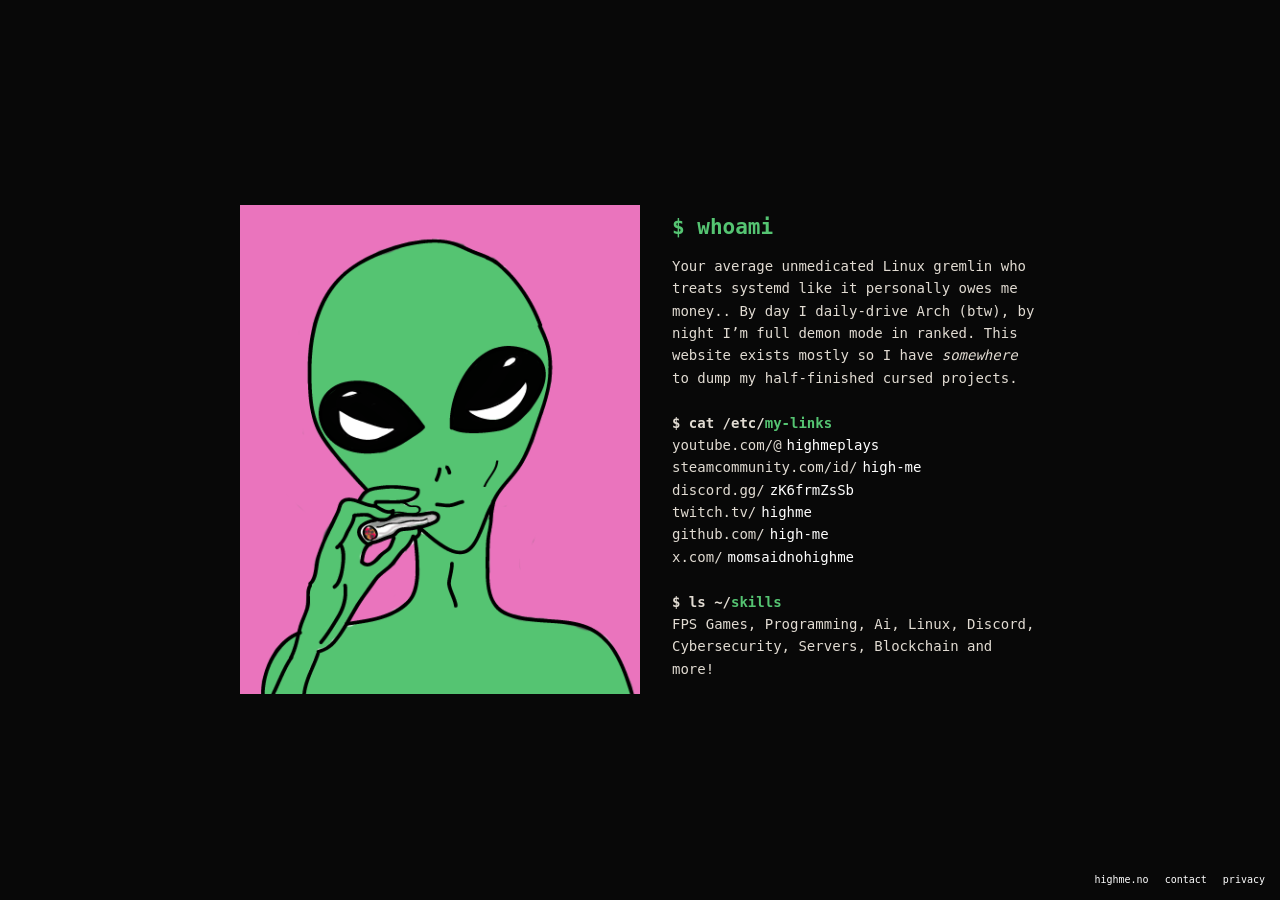
<file: index.html>
<!--
⠀⠀⠀⠀⠀⠀⠀⠀⠀⠀⠀⠀⢀⣀⣀⣀⣀⣀⣀⣀⠀⠀
⠀⠀⠀⠀⠀⠀⠀⠀⠀⠀⠀⢠⣼⡟⢻⣿⣿⣿⣿⣿⣿⡤
⠀⠀⠀⠀⠀⠀⠀⠀⠀⠀⠀⢸⣿⣷⣾⣿⣿⣿⣿⣿⣿⣟
⠀⠀⠀⠀⠀⠀⠀⠀⠀⠀⠀⢸⣿⣿⣿⣿⠟⠛⠛⠛⠛⠋
⢀⡀⠀⠀⠀⠀⠀⠀⠀⠀⢀⣸⣿⣿⣿⡿⠶⠶⠶⠆⠀⠀
⢸⣇⡀⠀⠀⠀⠀⠀⢰⣶⣾⣿⣿⣿⣿⣄⣀⡀⠀⠀⠀⠀
⢸⣿⣇⡀⠀⠀⣀⣶⣾⣿⣿⣿⣿⣿⣿⡟⠛⡇⠀⠀⠀⠀
⢸⣿⣿⣷⣶⣶⣿⣿⣿⣿⣿⣿⣿⣿⣿⡇⠈⠀⠀⠀⠀⠀
⠀⠉⠿⣿⣿⣿⣿⣿⣿⣿⣿⣿⣿⣿⠏⠁⠀⠀⠀⠀⠀⠀
⠀⠀⠀⠈⠿⣿⣿⣿⣿⣿⣿⣿⠿⠇⠀⠀⠀⠀⠀⠀⠀⠀
⠀⠀⠀⠀⠀⠉⣿⣿⠿⠉⠹⢿⠀⠀⠀⠀⠀⠀⠀⠀⠀⠀
⠀⠀⠀⠀⠀⠀⣿⠉⠀⠀⠀⢸⠀⠀⠀⠀⠀⠀⠀⠀⠀⠀
⠀⠀⠀⠀⠀⠀⠉⠁⠀⠀⠀⠈⠉⠁⠀⠀⠀⠀⠀⠀⠀⠀
-->
<!DOCTYPE html>
<html lang="en" >
<head>
	<meta name="google" content="notranslate">
	<meta charset="UTF-8">
	<title>HighMe</title>
	<meta name="viewport" content="width=device-width, initial-scale=1.0, maximum-scale=1.0, user-scalable=no">
	<meta name="author" content="highme.no">
	<meta property="og:title" content="highme.no">
	<meta property="og:url" content="https://highme.no">

	<meta name="title" content="highme.no">
	<meta name="description" content="This website exists mostly so I have somewhere to dump my half-finished cursed projects.">

	<link rel="apple-touch-icon" href="/images/apple-touch-icon.png">
  	<link rel="icon" type="image/png" href="/images/android-chrome-96x96.png">
  	<link rel="shortcut icon" type="image/x-icon" href="/images/favicon.ico">
	
	<link rel="stylesheet" href="./styles.css">
</head>
<body>
	<div id="root"></div>
	<div id="content" style="display: flex; justify-content: center; align-items: center; width: 100%; min-height: 100vh;">
		<div style="display: flex; align-items: center; gap: 2rem; padding: 2rem; max-width: 800px;">
			<img src="./images/mehe.png" alt="highme.no">
			<div style="text-align: left; color: #e1dbd2;">
				<h2 style="margin-bottom: 1rem; color: #55c472;">$ <whoami data-value="highme">whoami</whoami></h2>
				<p style="line-height: 1.6; font-size: 14px; margin: 0;">Your average unmedicated Linux gremlin who treats systemd like it personally owes me money.. By day I daily-drive Arch (btw), by night I’m full demon mode in ranked. This website exists mostly so I have <i>somewhere</i> to dump my half-finished cursed projects.<br><br>

					<b>$ cat /etc/<span style="color: #55c472;">my-links</span></b><br>
					youtube.com/@<a href="https://highme.no/youtube">highmeplays</a><br> 
					steamcommunity.com/id/<a href="https://highme.no/steam">high-me</a><br>
					discord.gg/<a href="https://highme.no/discord">zK6frmZsSb</a><br> 
					twitch.tv/<a href="https://highme.no/twitch">highme</a><br> 
					github.com/<a href="https://highme.no/github">high-me</a><br>
					x.com/<a href="https://highme.no/x">momsaidnohighme</a><br><br>

					<b>$ ls ~/<span style="color: #55c472;">skills</span></b><br>
					FPS Games, Programming, Ai, Linux, Discord, Cybersecurity, Servers, Blockchain and more!<br><br></p>
			</div>
		</div>
	</div>
	<div id="footer"><a href="https://highme.no">highme.no</a> <a href="https://highme.no/contact">contact</a> <a href="https://highme.no/privacy">privacy</a></div>

	<script src="./scripts.js"></script>
</body>
</html>
</file>
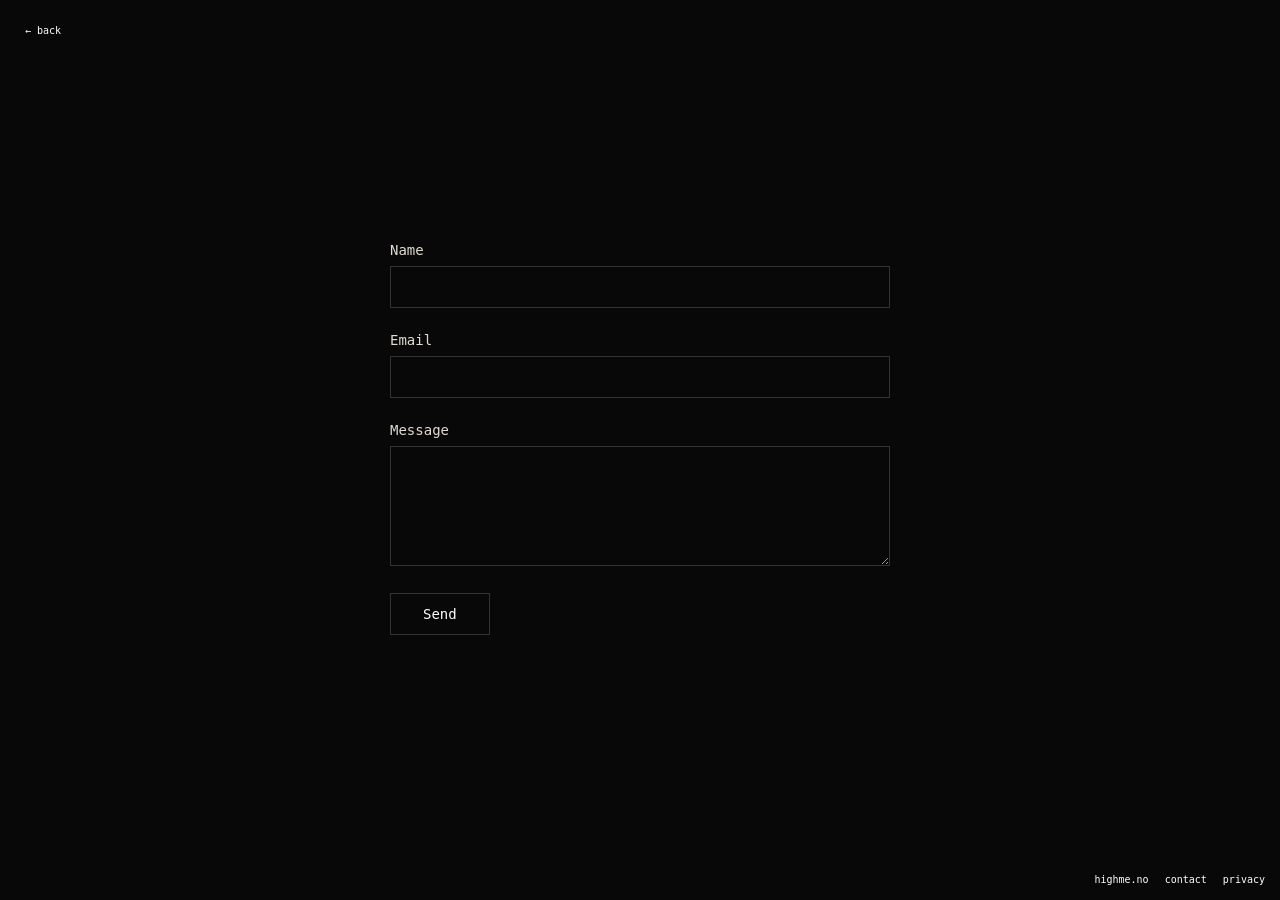
<file: contact/index.html>
<!DOCTYPE html>
<html lang="en" >
<head>
	<meta name="google" content="notranslate">
	<meta charset="UTF-8">
	<title>HighMe | Contact Me</title>
	<meta name="viewport" content="width=device-width, initial-scale=1.0, maximum-scale=1.0, user-scalable=no">
	<meta name="author" content="highme.no">
	<meta property="og:title" content="highme.no/contact">
	<meta property="og:url" content="https://highme.no/contact">

	<meta name="title" content="highme.no/contact">
	<meta name="description" content="You are more than welcome to drop me a line with your questions. However, I'm often very busy, so a delay in replying is not unusual.">

	<link rel="apple-touch-icon" href="../images/apple-touch-icon.png">
  	<link rel="icon" type="image/png" href="../images/android-chrome-96x96.png">
  	<link rel="shortcut icon" type="image/x-icon" href="../images/favicon.ico">
	
	<link rel="stylesheet" href="../styles.css">
</head>
<body>
	<div id="root"></div>
	<a href="../" class="back-link">← back</a>
	
	<div class="contact-form">
		<form
			action="https://formspree.io/f/meokvkyl"
			method="POST"
			onsubmit="return validateForm()"
		>
			<div class="form-group">
				<label for="name">Name</label>
				<input type="text" id="name" name="name" required>
			</div>
			
			<div class="form-group">
				<label for="email">Email</label>
				<input type="email" id="email" name="email" required>
			</div>
			
			<div class="form-group">
				<label for="message">Message</label>
				<textarea id="message" name="message" required></textarea>
			</div>
			
			<div class="form-group" style="text-align: left;">
				<button type="submit" class="send-button">Send</button>
			</div>
		</form>
	</div>
	
	<script>
		function validateForm() {
			const name = document.getElementById('name').value.trim();
			const email = document.getElementById('email').value.trim();
			const message = document.getElementById('message').value.trim();
			
			// Check if all fields are filled
			if (!name || !email || !message) {
				alert('Please fill in all fields.');
				return false;
			}
			
			// Check if email is valid
			const emailRegex = /^[^\s@]+@[^\s@]+\.[^\s@]+$/;
			if (!emailRegex.test(email)) {
				alert('Please enter a valid email address.');
				return false;
			}
			
			// If all validation passes, allow form submission
			return true;
		}
	</script>
	
	<div id="footer"><a href="https://highme.no">highme.no</a> <a href="https://highme.no/contact">contact</a> <a href="https://highme.no/privacy">privacy</a></div>
</body>
</html>
</file>
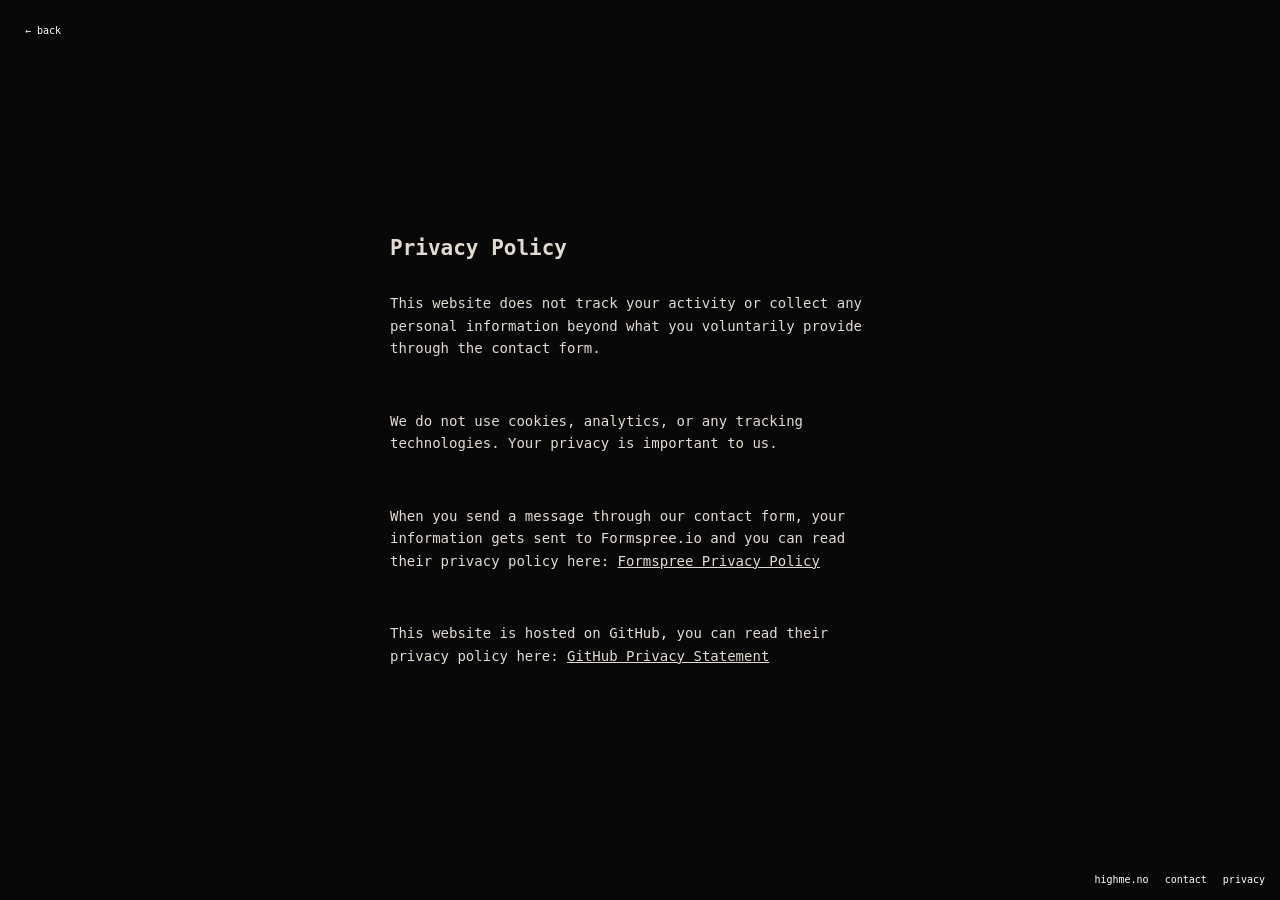
<file: privacy/index.html>
<!DOCTYPE html>
<html lang="en" >
<head>
	<meta name="google" content="notranslate">
	<meta charset="UTF-8">
	<title>HighMe | Privacy Policy</title>
	<meta name="viewport" content="width=device-width, initial-scale=1.0, maximum-scale=1.0, user-scalable=no">
	<meta name="author" content="highme.no">
	<meta property="og:title" content="highme.no/privacy">
	<meta property="og:url" content="https://highme.no/privacy">

	<meta name="title" content="highme.no/privacy">
	<meta name="description" content="Privacy Policy.">

	<link rel="apple-touch-icon" href="../images/apple-touch-icon.png">
  	<link rel="icon" type="image/png" href="../images/android-chrome-96x96.png">
  	<link rel="shortcut icon" type="image/x-icon" href="../images/favicon.ico">
	
	<link rel="stylesheet" href="../styles.css">
</head>
<body>
	<div id="root"></div>
	<a href="../" class="back-link">← back</a>
	
	<div class="contact-form">
		<h2 style="text-align: left; margin-bottom: 2rem; color: #e1dbd2;">Privacy Policy</h2>
		<div style="color: #e1dbd2; line-height: 1.6; font-size: 14px;">
			<p>This website does not track your activity or collect any personal information beyond what you voluntarily provide through the contact form.</p>
			<br>
			<p>We do not use cookies, analytics, or any tracking technologies. Your privacy is important to us.</p>
			<br>
			<p>When you send a message through our contact form, your information gets sent to Formspree.io and you can read their privacy policy here: <a href="https://formspree.io/legal/privacy-policy/" style="color: #e1dbd2; text-decoration: underline;">Formspree Privacy Policy</a></p>
			<br>
			<p>This website is hosted on GitHub, you can read their privacy policy here: <a href="https://docs.github.com/en/site-policy/privacy-policies/github-general-privacy-statement" style="color: #e1dbd2; text-decoration: underline;">GitHub Privacy Statement</a></p>
		</div>
	</div>
	
	<div id="footer"><a href="https://highme.no">highme.no</a> <a href="https://highme.no/contact">contact</a> <a href="https://highme.no/privacy">privacy</a></div>
</body>
</html>
</file>
<file: styles.css>
:root body {
    background: #080808;
    margin: 0;
    width: 100%;
    min-height: 100vh;
    display: flex;
    justify-content: center;
    align-items: center;
    position: relative;
    overflow-x: hidden;
    overflow-y: auto;
    font-family: Monospace, Arial, Helvetica, sans-serif;
    color: #FFF;
}

:root h1 {
    font-family: monospace;
    font-size: clamp(3rem, 10vw, 100rem);
    color: #e1dbd2;
    padding: 0rem clamp(1rem, 2vw, 3rem);
    border-radius: clamp(0.4rem, 0.75vw, 1rem);
}

:root h1:hover {
    color: #e1dbd2;
}

:root body {
    font-family: monospace;
    font-size: 14px;
    color: #e1dbd2;
} 

:root body #content a {
    color: #FFFFFF;
    text-decoration: none;
    padding: 5px;
    box-shadow: inset 0 0 0 0 white;
    transition: color .3s ease-in-out, box-shadow .3s ease-in-out;
}

:root body #content a:hover {
    text-decoration: none;
    box-shadow: inset 300px 0 0 0 white;
    color: #0A0A0A;
}

:root body #logo {
    display: grid;
    place-items: center;
    position: absolute;
    top: 50%;
    left: 50%;
    transform: translate(-50%, -50%);
    z-index: 10;
}

:root body #footer {
    position: fixed;
    bottom: 0;
    right: 0;
    padding: 10px;
    margin-bottom: 5px;
    z-index: 10;
    font-size: 10px;
    background: #080808;
}

:root body #footer a {
    color: #FFFFFF;
    text-decoration: none;
    padding: 5px;
    box-shadow: inset 0 0 0 0 white;
    transition: color .3s ease-in-out, box-shadow .3s ease-in-out;
}

:root body #footer a:hover {
    text-decoration: none;
    box-shadow: inset 300px 0 0 0 white;
    color: #0A0A0A;
}

/* Contact Form Styles */
.contact-form {
    background: #080808;
    padding: 2rem;    
    max-width: 500px;
    width: 90%;
    margin: 0 auto;
}

.form-group {
    margin-bottom: 1.5rem;
}

.form-group label {
    display: block;
    margin-bottom: 0.5rem;
    color: #e1dbd2;
    font-size: 14px;
}

.form-group input,
.form-group textarea {
    width: 100%;
    padding: 0.75rem;
    border: 1px solid #333;
    background: #080808;
    color: #e1dbd2;
    font-family: Monospace, Arial, Helvetica, sans-serif;
    font-size: 14px;
    box-sizing: border-box;
}

.form-group input:focus,
.form-group textarea:focus {
    outline: none;
    border-color: #e1dbd2;
}

.form-group textarea {
    resize: vertical;
    min-height: 120px;
}

.send-button {
    background: #080808;
    color: #FFFFFF;
    border: 1px solid #333;
    padding: 0.75rem 2rem;
    cursor: pointer;
    font-family: Monospace, Arial, Helvetica, sans-serif;
    font-size: 14px;
    transition: all .3s ease-in-out;
    box-shadow: inset 0 0 0 0 white;
}

.send-button:hover {
    box-shadow: inset 300px 0 0 0 white;
    color: #0A0A0A;
}

.back-link {
    position: absolute;
    top: 20px;
    left: 20px;
    color: #FFFFFF;
    text-decoration: none;
    padding: 5px;
    font-size: 10px;
    box-shadow: inset 0 0 0 0 white;
    transition: color .3s ease-in-out, box-shadow .3s ease-in-out;
}

.back-link:hover {
    text-decoration: none;
    box-shadow: inset 300px 0 0 0 white;
    color: #0A0A0A;
}

/* Custom Scrollbar Styles */
::-webkit-scrollbar {
    width: 8px;
}

::-webkit-scrollbar-track {
    background: #080808;
}

::-webkit-scrollbar-thumb {
    background: #e1dbd2;
    border-radius: 4px;
}

::-webkit-scrollbar-thumb:hover {
    background: #ffffff;
}

/* Firefox scrollbar styles */
* {
    scrollbar-width: thin;
    scrollbar-color: #e1dbd2 #080808;
}

/* Mobile optimization - hide image on small screens */
@media (max-width: 768px) {
    #content {
        align-items: flex-start !important;
        padding-top: 2rem !important;
        padding-bottom: 4rem !important;
    }
    
    #content > div {
        flex-direction: column !important;
        text-align: center !important;
        padding: 1rem !important;
        gap: 1.5rem !important;
        align-items: center !important;
    }
    
    #content img {
        width: 80% !important;
        max-width: 300px !important;
        height: auto !important;
        order: -1 !important; /* Move image to top */
    }
    
    #content > div > div {
        text-align: center !important;
        color: #e1dbd2 !important;
    }
}
</file>
